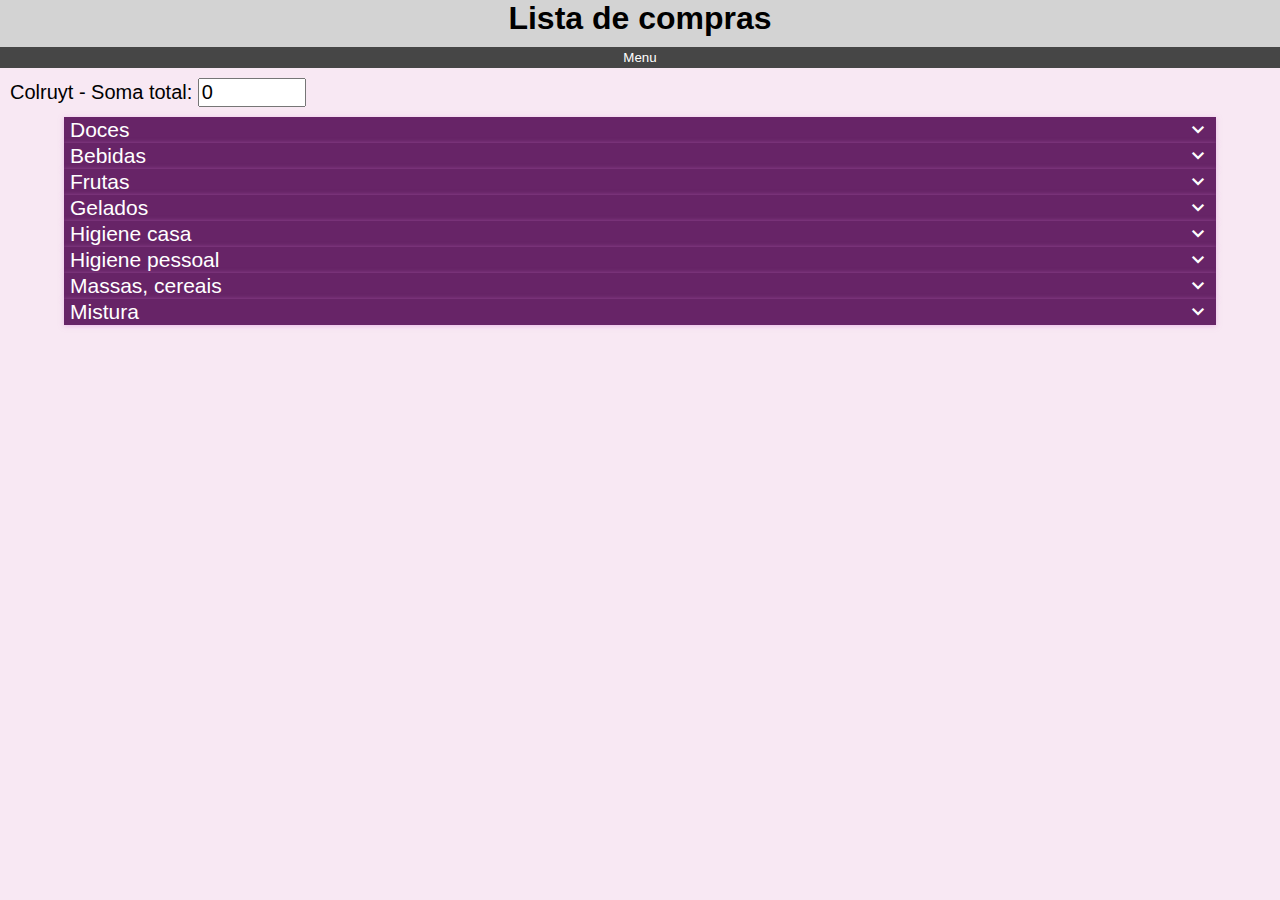
<file: index.html>
<!DOCTYPE html>
<html lang="Pt-br">

<head>
    <meta charset="UTF-8">
    <meta name="viewport" content="width=device-width, initial-scale=1.0">
    <title>Document</title>
    <link rel="stylesheet" href="estilo.css">
    <link rel="stylesheet" href="script.js">
    <link rel="stylesheet"
        href="https://fonts.googleapis.com/css2?family=Material+Symbols+Outlined:opsz,wght,FILL,GRAD@20..48,100..700,0..1,-50..200&icon_names=keyboard_arrow_down" />
</head>

<body>
    <header>
        <h1>Lista de compras</h1>
            <nav>
                <button class="nav__button--menu" onclick="OnMenu()">Menu</button>
                <ul id="MenuMerc" style="list-style:none;">
                    <li><a href="index.html">Colruyt</a></li>
                    <li><a href="lidl.html">Lidl</a></li>
                    <li><a href="Carrefour.html">Carrefour</a></li>
                    <li><a href="Outros.html">Outros</a></li>
                    <li><button onclick="resetCor()">Reset</button></li>
                </ul>
            </nav>
            
    </header>
    <main>
        <div class="main__soma">
            <span id="main__soma--span">Colruyt - Soma total: </span>
            <input id="soma" type="number">
       </div>
        <section>
            <div class="main__titulo">
                <button id="1" class="main__button--titulo" onclick="bottonOpen(this)">
                    <span class="main__titulo--span">Doces</span>
                    <span class="material-symbols-outlined">keyboard_arrow_down</span>
                </button>
            </div>
            <div class="main__bloco" id="main__bloco--1" style="display: none;">
                <div id="main__bloco--1-1" class="main__item" ondblclick="statusItem(this)">
                    <input id="main__item--1-1" type="number" class="main__input--number-check" min="0"
                        oninput="salvarValor(this)">
                    <span class="main__item--span">Doritos</span>
                    <input id="main__itemCusto--1-1" type="number" class="main__item--text" oninput="salvarValor(this)">
                    <input id="main__item--1-2" type="number" class="main__input--number-stock" min="0"
                        oninput="salvarValor(this)">
                    <input id="main__item--1-3" type="number" class="main__input--number-last" min="0"
                        oninput="salvarValor(this)">
                </div>
                <div id="main__bloco--1-2" class="main__item" ondblclick="statusItem(this)">
                    <input id="main__item--1-4" type="number" class="main__input--number-check" min="0"
                        oninput="salvarValor(this)">
                    <span class="main__item--span">Salgadinho Fabiana</span>
                    <input id="main__itemCusto--1-2" type="number" class="main__item--text" oninput="salvarValor(this)">
                    <input id="main__item--1-5" type="number" class="main__input--number-stock" min="0"
                        oninput="salvarValor(this)">
                    <input id="main__item--1-6" type="number" class="main__input--number-last" min="0"
                        oninput="salvarValor(this)">
                </div>
                <div id="main__bloco--1-3" class="main__item" ondblclick="statusItem(this)">
                    <input id="main__item--1-7" type="number" class="main__input--number-check" min="0"
                        oninput="salvarValor(this)">
                    <span class="main__item--span">Bolinho milka</span>
                    <input id="main__itemCusto--1-3" type="number" class="main__item--text" oninput="salvarValor(this)">
                    <input id="main__item--1-8" type="number" class="main__input--number-stock" min="0"
                        oninput="salvarValor(this)">
                    <input id="main__item--1-9" type="number" class="main__input--number-last" min="0"
                        oninput="salvarValor(this)">
                </div>
                <div id="main__bloco--1-4" class="main__item" ondblclick="statusItem(this)">
                    <input id="main__item--1-10" type="number" class="main__input--number-check" min="0"
                        oninput="salvarValor(this)">
                    <span class="main__item--span">Pastilhas Chiclets</span>
                    <input id="main__itemCusto--1-4" type="number" class="main__item--text" oninput="salvarValor(this)">
                    <input id="main__item--1-11" type="number" class="main__input--number-stock" min="0"
                        oninput="salvarValor(this)">
                    <input id="main__item--1-12" type="number" class="main__input--number-last" min="0"
                        oninput="salvarValor(this)">
                </div>
                <div id="main__bloco--1-5" class="main__item" ondblclick="statusItem(this)">
                    <input id="main__item--1-13" type="number" class="main__input--number-check" min="0"
                        oninput="salvarValor(this)">
                    <span class="main__item--span">Biscoito belga</span>
                    <input id="main__itemCusto--1-5" type="number" class="main__item--text" oninput="salvarValor(this)">
                    <input id="main__item--1-14" type="number" class="main__input--number-stock" min="0"
                        oninput="salvarValor(this)">
                    <input id="main__item--1-15" type="number" class="main__input--number-last" min="0"
                        oninput="salvarValor(this)">
                </div>
                <div id="main__bloco--1-6" class="main__item" ondblclick="statusItem(this)">
                    <input id="main__item--1-16" type="number" class="main__input--number-check" min="0"
                        oninput="salvarValor(this)">
                    <span class="main__item--span">Salgadinho palitos </span>
                    <input id="main__itemCusto--1-6" type="number" class="main__item--text" oninput="salvarValor(this)">
                    <input id="main__item--1-17" type="number" class="main__input--number-stock" min="0"
                        oninput="salvarValor(this)">
                    <input id="main__item--1-18" type="number" class="main__input--number-last" min="0"
                        oninput="salvarValor(this)">
                </div>
            </div>
            <div class="main__titulo">
                <button id="2" class="main__button--titulo" onclick="bottonOpen(this)">
                    <span class="main__titulo--span">Bebidas</span>
                    <span class="material-symbols-outlined">keyboard_arrow_down</span>
                </button>
            </div>
            <div class="main__bloco" id="main__bloco--2" style="display: none;">
                <div id="main__bloco--2-1" class="main__item" ondblclick="statusItem(this)">
                    <input id="main__item--2-1" type="number" class="main__input--number-check" min="0"
                        oninput="salvarValor(this)">
                    <span class="main__item--span">coca 15cl</span>
                    <input id="main__itemCusto--2-2" type="number" class="main__item--text" oninput="salvarValor(this)">
                    <input id="main__item--2-2" type="number" class="main__input--number-stock" min="0"
                        oninput="salvarValor(this)">
                    <input id="main__item--2-3" type="number" class="main__input--number-last" min="0"
                        oninput="salvarValor(this)">
                </div>
                <div id="main__bloco--2-2" class="main__item" ondblclick="statusItem(this)">
                    <input id="main__item--2-4" type="number" class="main__input--number-check" min="0"
                        oninput="salvarValor(this)">
                    <span class="main__item--span">Vinho</span>
                    <input id="main__itemCusto--2-3" type="number" class="main__item--text" oninput="salvarValor(this)">
                    <input id="main__item--2-5" type="number" class="main__input--number-stock" min="0"
                        oninput="salvarValor(this)">
                    <input id="main__item--2-6" type="number" class="main__input--number-last" min="0"
                        oninput="salvarValor(this)">
                </div>
                <div id="main__bloco--2-3" class="main__item" ondblclick="statusItem(this)">
                    <input id="main__item--2-7" type="number" class="main__input--number-check" min="0"
                        oninput="salvarValor(this)">
                    <span class="main__item--span">Café soluvél</span>
                    <input id="main__itemCusto--2-4" type="number" class="main__item--text" oninput="salvarValor(this)">
                    <input id="main__item--2-8" type="number" class="main__input--number-stock" min="0"
                        oninput="salvarValor(this)">
                    <input id="main__item--2-9" type="number" class="main__input--number-last" min="0"
                        oninput="salvarValor(this)">
                </div>
                <div id="main__bloco--2-4" class="main__item" ondblclick="statusItem(this)">
                    <input id="main__item--2-10" type="number" class="main__input--number-check" min="0"
                        oninput="salvarValor(this)">
                    <span class="main__item--span">Água pack 8</span>
                    <input id="main__itemCusto--2-5" type="number" class="main__item--text" oninput="salvarValor(this)">
                    <input id="main__item--2-11" type="number" class="main__input--number-stock" min="0"
                        oninput="salvarValor(this)">
                    <input id="main__item--2-12" type="number" class="main__input--number-last" min="0"
                        oninput="salvarValor(this)">
                </div>
                <div id="main__bloco--2-5" class="main__item" ondblclick="statusItem(this)">
                    <input id="main__item--2-13" type="number" class="main__input--number-check" min="0"
                        oninput="salvarValor(this)">
                    <span class="main__item--span">Água gás pequena</span>
                    <input id="main__itemCusto--2-6" type="number" class="main__item--text" oninput="salvarValor(this)">
                    <input id="main__item--2-14" type="number" class="main__input--number-stock" min="0"
                        oninput="salvarValor(this)">
                    <input id="main__item--2-15" type="number" class="main__input--number-last" min="0"
                        oninput="salvarValor(this)">
                </div>
                <div id="main__bloco--2-6" class="main__item" ondblclick="statusItem(this)">
                    <input id="main__item--2-16" type="number" class="main__input--number-check" min="0"
                        oninput="salvarValor(this)">
                    <span class="main__item--span">Água gás Média</span>
                    <input id="main__itemCusto--2-7" type="number" class="main__item--text" oninput="salvarValor(this)">
                    <input id="main__item--2-17" type="number" class="main__input--number-stock" min="0"
                        oninput="salvarValor(this)">
                    <input id="main__item--2-18" type="number" class="main__input--number-last" min="0"
                        oninput="salvarValor(this)">
                </div>
                <div id="main__bloco--2-7" class="main__item" ondblclick="statusItem(this)">
                    <input id="main__item--2-19" type="number" class="main__input--number-check" min="0"
                        oninput="salvarValor(this)">
                    <span class="main__item--span">Energético 35cl</span>
                    <input id="main__itemCusto--2-8" type="number" class="main__item--text" oninput="salvarValor(this)">
                    <input id="main__item--2-20" type="number" class="main__input--number-stock" min="0"
                        oninput="salvarValor(this)">
                    <input id="main__item--2-21" type="number" class="main__input--number-last" min="0"
                        oninput="salvarValor(this)">
                </div>
                <div id="main__bloco--2-8" class="main__item" ondblclick="statusItem(this)">
                    <input id="main__item--2-22" type="number" class="main__input--number-check" min="0"
                        oninput="salvarValor(this)">
                    <span class="main__item--span">filtro água</span>
                    <input id="main__itemCusto--2-9" type="number" class="main__item--text" oninput="salvarValor(this)">
                    <input id="main__item--2-23" type="number" class="main__input--number-stock" min="0"
                        oninput="salvarValor(this)">
                    <input id="main__item--2-24" type="number" class="main__input--number-last" min="0"
                        oninput="salvarValor(this)">
                </div>
            </div>
            <div class="main__titulo">
                <button id="3" class="main__button--titulo" onclick="bottonOpen(this)">
                    <span class="main__titulo--span">Frutas</span>
                    <span class="material-symbols-outlined">keyboard_arrow_down</span>
                </button>
            </div>
            <div class="main__bloco" id="main__bloco--3" style="display: none;">
                <div id="main__bloco--3-1" class="main__item" ondblclick="statusItem(this)">
                    <input id="main__item--3-1" type="number" class="main__input--number-check" min="0"
                        oninput="salvarValor(this)">
                    <span class="main__item--span">Alho</span>
                    <input id="main__itemCusto--3-1" type="number" class="main__item--text" oninput="salvarValor(this)">
                    <input id="main__item--3-2" type="number" class="main__input--number-stock" min="0"
                        oninput="salvarValor(this)">
                    <input id="main__item--3-3" type="number" class="main__input--number-last" min="0"
                        oninput="salvarValor(this)">
                </div>
                <div id="main__bloco--3-2" class="main__item" ondblclick="statusItem(this)">
                    <input id="main__item--3-4" type="number" class="main__input--number-check" min="0"
                        oninput="salvarValor(this)">
                    <span class="main__item--span">cebola 500g</span>
                    <input id="main__itemCusto--3-2" type="number" class="main__item--text" oninput="salvarValor(this)">
                    <input id="main__item--3-5" type="number" class="main__input--number-stock" min="0"
                        oninput="salvarValor(this)">
                    <input id="main__item--3-6" type="number" class="main__input--number-last" min="0"
                        oninput="salvarValor(this)">
                </div>
                <div id="main__bloco--3-3" class="main__item" ondblclick="statusItem(this)">
                    <input id="main__item--3-7" type="number" class="main__input--number-check" min="0"
                        oninput="salvarValor(this)">
                    <span class="main__item--span">Curcuma</span>
                    <input id="main__itemCusto--3-3" type="number" class="main__item--text" oninput="salvarValor(this)">
                    <input id="main__item--3-8" type="number" class="main__input--number-stock" min="0"
                        oninput="salvarValor(this)">
                    <input id="main__item--3-9" type="number" class="main__input--number-last" min="0"
                        oninput="salvarValor(this)">
                </div>
                <div id="main__bloco--3-4" class="main__item" ondblclick="statusItem(this)">
                    <input id="main__item--3-10" type="number" class="main__input--number-check" min="0"
                        oninput="salvarValor(this)">
                    <span class="main__item--span">Salada</span>
                    <input id="main__itemCusto--3-4" type="number" class="main__item--text" oninput="salvarValor(this)">
                    <input id="main__item--3-11" type="number" class="main__input--number-stock" min="0"
                        oninput="salvarValor(this)">
                    <input id="main__item--3-12" type="number" class="main__input--number-last" min="0"
                        oninput="salvarValor(this)">
                </div>
                <div id="main__bloco--3-5" class="main__item" ondblclick="statusItem(this)">
                    <input id="main__item--3-13" type="number" class="main__input--number-check" min="0"
                        oninput="salvarValor(this)">
                    <span class="main__item--span">Livre</span>
                    <input id="main__itemCusto--3-5" type="number" class="main__item--text" oninput="salvarValor(this)">
                    <input id="main__item--3-14" type="number" class="main__input--number-stock" min="0"
                        oninput="salvarValor(this)">
                    <input id="main__item--3-15" type="number" class="main__input--number-last" min="0"
                        oninput="salvarValor(this)">
                </div>
                <div id="main__bloco--3-6" class="main__item" ondblclick="statusItem(this)">
                    <input id="main__item--3-16" type="number" class="main__input--number-check" min="0"
                        oninput="salvarValor(this)">
                    <span class="main__item--span">Livre</span>
                    <input id="main__itemCusto--3-6" type="number" class="main__item--text" oninput="salvarValor(this)">
                    <input id="main__item--3-17" type="number" class="main__input--number-stock" min="0"
                        oninput="salvarValor(this)">
                    <input id="main__item--3-18" type="number" class="main__input--number-last" min="0"
                        oninput="salvarValor(this)">
                </div>
            </div>
            <div class="main__titulo">
                <button id="4" class="main__button--titulo" onclick="bottonOpen(this)">
                    <span class="main__titulo--span">Gelados</span>
                    <span class="material-symbols-outlined">keyboard_arrow_down</span>
                </button>
            </div>
            <div class="main__bloco" id="main__bloco--4" style="display: none;">
                <div id="main__bloco--4-1" class="main__item" ondblclick="statusItem(this)">
                    <input id="main__item--4-1" type="number" class="main__input--number-check" min="0"
                        oninput="salvarValor(this)">
                    <span class="main__item--span">Queijo 500g</span>
                    <input id="main__itemCusto--4-1" type="number" class="main__item--text" oninput="salvarValor(this)">
                    <input id="main__item--4-2" type="number" class="main__input--number-stock" min="0"
                        oninput="salvarValor(this)">
                    <input id="main__item--4-3" type="number" class="main__input--number-last" min="0"
                        oninput="salvarValor(this)">
                </div>
                <div id="main__bloco--4-2" class="main__item" ondblclick="statusItem(this)">
                    <input id="main__item--4-4" type="number" class="main__input--number-check" min="0"
                        oninput="salvarValor(this)">
                    <span class="main__item--span">Manteiga </span>
                    <input id="main__itemCusto--4-2" type="number" class="main__item--text" oninput="salvarValor(this)">
                    <input id="main__item--4-5" type="number" class="main__input--number-stock" min="0"
                        oninput="salvarValor(this)">
                    <input id="main__item--4-6" type="number" class="main__input--number-last" min="0"
                        oninput="salvarValor(this)">
                </div>
                <div id="main__bloco--4-3" class="main__item" ondblclick="statusItem(this)">
                    <input id="main__item--4-7" type="number" class="main__input--number-check" min="0"
                        oninput="salvarValor(this)">
                    <span class="main__item--span">Iogurte grego</span>
                    <input id="main__itemCusto--4-3" type="number" class="main__item--text" oninput="salvarValor(this)">
                    <input id="main__item--4-8" type="number" class="main__input--number-stock" min="0"
                        oninput="salvarValor(this)">
                    <input id="main__item--4-9" type="number" class="main__input--number-last" min="0"
                        oninput="salvarValor(this)">
                </div>
                <div id="main__bloco--4-4" class="main__item" ondblclick="statusItem(this)">
                    <input id="main__item--4-10" type="number" class="main__input--number-check" min="0"
                        oninput="salvarValor(this)">
                    <span class="main__item--span">Iogurte frutas</span>
                    <input id="main__itemCusto--4-4" type="number" class="main__item--text" oninput="salvarValor(this)">
                    <input id="main__item--4-11" type="number" class="main__input--number-stock" min="0"
                        oninput="salvarValor(this)">
                    <input id="main__item--4-12" type="number" class="main__input--number-last" min="0"
                        oninput="salvarValor(this)">
                </div>
                <div id="main__bloco--4-5" class="main__item" ondblclick="statusItem(this)">
                    <input id="main__item--4-13" type="number" class="main__input--number-check" min="0"
                        oninput="salvarValor(this)">
                    <span class="main__item--span">Doritos</span>
                    <input id="main__itemCusto--4-5" type="number" class="main__item--text" oninput="salvarValor(this)">
                    <input id="main__item--4-14" type="number" class="main__input--number-stock" min="0"
                        oninput="salvarValor(this)">
                    <input id="main__item--4-15" type="number" class="main__input--number-last" min="0"
                        oninput="salvarValor(this)">
                </div>
                <div id="main__bloco--4-6" class="main__item" ondblclick="statusItem(this)">
                    <input id="main__item--4-16" type="number" class="main__input--number-check" min="0"
                        oninput="salvarValor(this)">
                    <span class="main__item--span">Yakut </span>
                    <input id="main__itemCusto--4-6" type="number" class="main__item--text" oninput="salvarValor(this)">
                    <input id="main__item--4-17" type="number" class="main__input--number-stock" min="0"
                        oninput="salvarValor(this)">
                    <input id="main__item--4-18" type="number" class="main__input--number-last" min="0"
                        oninput="salvarValor(this)">
                </div>
            </div>
            <div class="main__titulo">
                <button id="5" class="main__button--titulo" onclick="bottonOpen(this)">
                    <span class="main__titulo--span">Higiene casa</span>
                    <span class="material-symbols-outlined">keyboard_arrow_down</span>
                </button>
            </div>
            <div class="main__bloco" id="main__bloco--5" style="display: none;">
                <div id="main__bloco--5-1" class="main__item" ondblclick="statusItem(this)">
                    <input id="main__item--5-1" type="number" class="main__input--number-check" min="0"
                        oninput="salvarValor(this)">
                    <span class="main__item--span">Bola de privada</span>
                    <input id="main__itemCusto--5-1" type="number" class="main__item--text" oninput="salvarValor(this)">
                    <input id="main__item--5-2" type="number" class="main__input--number-stock" min="0"
                        oninput="salvarValor(this)">
                    <input id="main__item--5-3" type="number" class="main__input--number-last" min="0"
                        oninput="salvarValor(this)">
                </div>
                <div id="main__bloco--5-2" class="main__item" ondblclick="statusItem(this)">
                    <input id="main__item--5-4" type="number" class="main__input--number-check" min="0"
                        oninput="salvarValor(this)">
                    <span class="main__item--span">Detergente</span>
                    <input id="main__itemCusto--5-2" type="number" class="main__item--text" oninput="salvarValor(this)">
                    <input id="main__item--5-5" type="number" class="main__input--number-stock" min="0"
                        oninput="salvarValor(this)">
                    <input id="main__item--5-6" type="number" class="main__input--number-last" min="0"
                        oninput="salvarValor(this)">
                </div>
                <div id="main__bloco--5-3" class="main__item" ondblclick="statusItem(this)">
                    <input id="main__item--5-7" type="number" class="main__input--number-check" min="0"
                        oninput="salvarValor(this)">
                    <span class="main__item--span">Lixívia</span>
                    <input id="main__itemCusto--5-3" type="number" class="main__item--text" oninput="salvarValor(this)">
                    <input id="main__item--5-8" type="number" class="main__input--number-stock" min="0"
                        oninput="salvarValor(this)">
                    <input id="main__item--5-9" type="number" class="main__input--number-last" min="0"
                        oninput="salvarValor(this)">
                </div>
                <div id="main__bloco--5-4" class="main__item" ondblclick="statusItem(this)">
                    <input id="main__item--5-10" type="number" class="main__input--number-check" min="0"
                        oninput="salvarValor(this)">
                    <span class="main__item--span">Sabão liquido Persil</span>
                    <input id="main__itemCusto--5-4" type="number" class="main__item--text" oninput="salvarValor(this)">
                    <input id="main__item--5-11" type="number" class="main__input--number-stock" min="0"
                        oninput="salvarValor(this)">
                    <input id="main__item--5-12" type="number" class="main__input--number-last" min="0"
                        oninput="salvarValor(this)">
                </div>
                <div id="main__bloco--5-5" class="main__item" ondblclick="statusItem(this)">
                    <input id="main__item--5-13" type="number" class="main__input--number-check" min="0"
                        oninput="salvarValor(this)">
                    <span class="main__item--span">Amaciante roupa</span>
                    <input id="main__itemCusto--5-5" type="number" class="main__item--text" oninput="salvarValor(this)">
                    <input id="main__item--5-14" type="number" class="main__input--number-stock" min="0"
                        oninput="salvarValor(this)">
                    <input id="main__item--5-15" type="number" class="main__input--number-last" min="0"
                        oninput="salvarValor(this)">
                </div>
                <div id="main__bloco--5-6" class="main__item" ondblclick="statusItem(this)">
                    <input id="main__item--5-16" type="number" class="main__input--number-check" min="0"
                        oninput="salvarValor(this)">
                    <span class="main__item--span">Papel toalha</span>
                    <input id="main__itemCusto--5-6" type="number" class="main__item--text" oninput="salvarValor(this)">
                    <input id="main__item--5-17" type="number" class="main__input--number-stock" min="0"
                        oninput="salvarValor(this)">
                    <input id="main__item--5-18" type="number" class="main__input--number-last" min="0"
                        oninput="salvarValor(this)">
                </div>
                <div id="main__bloco--5-7" class="main__item" ondblclick="statusItem(this)">
                    <input id="main__item--5-19" type="number" class="main__input--number-check" min="0"
                        oninput="salvarValor(this)">
                    <span class="main__item--span">Detergente lava louça</span>
                    <input id="main__itemCusto--5-7" type="number" class="main__item--text" oninput="salvarValor(this)">
                    <input id="main__item--5-20" type="number" class="main__input--number-stock" min="0"
                        oninput="salvarValor(this)">
                    <input id="main__item--5-21" type="number" class="main__input--number-last" min="0"
                        oninput="salvarValor(this)">
                </div>
                <div id="main__bloco--5-8" class="main__item" ondblclick="statusItem(this)">
                    <input id="main__item--5-22" type="number" class="main__input--number-check" min="0"
                        oninput="salvarValor(this)">
                    <span class="main__item--span">Esponja </span>
                    <input id="main__itemCusto--5-8" type="number" class="main__item--text" oninput="salvarValor(this)">
                    <input id="main__item--5-23" type="number" class="main__input--number-stock" min="0"
                        oninput="salvarValor(this)">
                    <input id="main__item--5-24" type="number" class="main__input--number-last" min="0"
                        oninput="salvarValor(this)">
                </div>
            </div>
            <div class="main__titulo">
                <button id="6" class="main__button--titulo" onclick="bottonOpen(this)">
                    <span class="main__titulo--span">Higiene pessoal</span>
                    <span class="material-symbols-outlined">keyboard_arrow_down</span>
                </button>
            </div>
            <div class="main__bloco" id="main__bloco--6" style="display: none;">
                <div id="main__bloco--6-1" class="main__item" ondblclick="statusItem(this)">
                    <input id="main__item--6-1" type="number" class="main__input--number-check" min="0"
                        oninput="salvarValor(this)">
                    <span class="main__item--span">camisinha</span>
                    <input id="main__itemCusto--6-1" type="number" class="main__item--text" oninput="salvarValor(this)">
                    <input id="main__item--6-2" type="number" class="main__input--number-stock" min="0"
                        oninput="salvarValor(this)">
                    <input id="main__item--6-3" type="number" class="main__input--number-last" min="0"
                        oninput="salvarValor(this)">
                </div>
                <div id="main__bloco--6-2" class="main__item" ondblclick="statusItem(this)">
                    <input id="main__item--6-4" type="number" class="main__input--number-check" min="0"
                        oninput="salvarValor(this)">
                    <span class="main__item--span">Condicionador</span>
                    <input id="main__itemCusto--6-2" type="number" class="main__item--text" oninput="salvarValor(this)">
                    <input id="main__item--6-5" type="number" class="main__input--number-stock" min="0"
                        oninput="salvarValor(this)">
                    <input id="main__item--6-6" type="number" class="main__input--number-last" min="0"
                        oninput="salvarValor(this)">
                </div>
                <div id="main__bloco--6-3" class="main__item" ondblclick="statusItem(this)">
                    <input id="main__item--6-7" type="number" class="main__input--number-check" min="0"
                        oninput="salvarValor(this)">
                    <span class="main__item--span">Desodorante Denis</span>
                    <input id="main__itemCusto--6-3" type="number" class="main__item--text" oninput="salvarValor(this)">
                    <input id="main__item--6-8" type="number" class="main__input--number-stock" min="0"
                        oninput="salvarValor(this)">
                    <input id="main__item--6-9" type="number" class="main__input--number-last" min="0"
                        oninput="salvarValor(this)">
                </div>
                <div id="main__bloco--6-4" class="main__item" ondblclick="statusItem(this)">
                    <input id="main__item--6-10" type="number" class="main__input--number-check" min="0"
                        oninput="salvarValor(this)">
                    <span class="main__item--span">Desodorante Fabian</span>
                    <input id="main__itemCusto--6-4" type="number" class="main__item--text" oninput="salvarValor(this)">
                    <input id="main__item--6-11" type="number" class="main__input--number-stock" min="0"
                        oninput="salvarValor(this)">
                    <input id="main__item--6-12" type="number" class="main__input--number-last" min="0"
                        oninput="salvarValor(this)">
                </div>
                <div id="main__bloco--6-5" class="main__item" ondblclick="statusItem(this)">
                    <input id="main__item--6-13" type="number" class="main__input--number-check" min="0"
                        oninput="salvarValor(this)">
                    <span class="main__item--span">Fio dental</span>
                    <input id="main__itemCusto--6-5" type="number" class="main__item--text" oninput="salvarValor(this)">
                    <input id="main__item--6-14" type="number" class="main__input--number-stock" min="0"
                        oninput="salvarValor(this)">
                    <input id="main__item--6-15" type="number" class="main__input--number-last" min="0"
                        oninput="salvarValor(this)">
                </div>
                <div id="main__bloco--6-6" class="main__item" ondblclick="statusItem(this)">
                    <input id="main__item--6-16" type="number" class="main__input--number-check" min="0"
                        oninput="salvarValor(this)">
                    <span class="main__item--span">Papel higiênico</span>
                    <input id="main__itemCusto--6-6" type="number" class="main__item--text" oninput="salvarValor(this)">
                    <input id="main__item--6-17" type="number" class="main__input--number-stock" min="0"
                        oninput="salvarValor(this)">
                    <input id="main__item--6-18" type="number" class="main__input--number-last" min="0"
                        oninput="salvarValor(this)">
                </div>
                <div id="main__bloco--6-7" class="main__item" ondblclick="statusItem(this)">
                    <input id="main__item--6-19" type="number" class="main__input--number-check" min="0"
                        oninput="salvarValor(this)">
                    <span class="main__item--span">Pasta de dentes </span>
                    <input id="main__itemCusto--6-7" type="number" class="main__item--text" oninput="salvarValor(this)">
                    <input id="main__item--6-20" type="number" class="main__input--number-stock" min="0"
                        oninput="salvarValor(this)">
                    <input id="main__item--6-21" type="number" class="main__input--number-last" min="0"
                        oninput="salvarValor(this)">
                </div>
                <div id="main__bloco--6-8" class="main__item" ondblclick="statusItem(this)">
                    <input id="main__item--6-22" type="number" class="main__input--number-check" min="0"
                        oninput="salvarValor(this)">
                    <span class="main__item--span">Creme Depilatório </span>
                    <input id="main__itemCusto--6-8" type="number" class="main__item--text" oninput="salvarValor(this)">
                    <input id="main__item--6-23" type="number" class="main__input--number-stock" min="0"
                        oninput="salvarValor(this)">
                    <input id="main__item--6-24" type="number" class="main__input--number-last" min="0"
                        oninput="salvarValor(this)">
                </div>
                <div id="main__bloco--6-9" class="main__item" ondblclick="statusItem(this)">
                    <input id="main__item--6-25" type="number" class="main__input--number-check" min="0"
                        oninput="salvarValor(this)">
                    <span class="main__item--span">Sabonete </span>
                    <input id="main__itemCusto--6-9" type="number" class="main__item--text" oninput="salvarValor(this)">
                    <input id="main__item--6-26" type="number" class="main__input--number-stock" min="0"
                        oninput="salvarValor(this)">
                    <input id="main__item--6-27" type="number" class="main__input--number-last" min="0"
                        oninput="salvarValor(this)">
                </div>
                <div id="main__bloco--6-10" class="main__item" ondblclick="statusItem(this)">
                    <input id="main__item--6-28" type="number" class="main__input--number-check" min="0"
                        oninput="salvarValor(this)">
                    <span class="main__item--span">Shampoo</span>
                    <input id="main__itemCusto--6-10" type="number" class="main__item--text"
                        oninput="salvarValor(this)">
                    <input id="main__item--6-29" type="number" class="main__input--number-stock" min="0"
                        oninput="salvarValor(this)">
                    <input id="main__item--6-30" type="number" class="main__input--number-last" min="0"
                        oninput="salvarValor(this)">
                </div>
                <div id="main__bloco--6-11" class="main__item" ondblclick="statusItem(this)">
                    <input id="main__item--6-31" type="number" class="main__input--number-check" min="0"
                        oninput="salvarValor(this)">
                    <span class="main__item--span">Enchaquante Bocal</span>
                    <input id="main__itemCusto--6-11" type="number" class="main__item--text"
                        oninput="salvarValor(this)">
                    <input id="main__item--6-32" type="number" class="main__input--number-stock" min="0"
                        oninput="salvarValor(this)">
                    <input id="main__item--6-33" type="number" class="main__input--number-last" min="0"
                        oninput="salvarValor(this)">
                </div>
                <div id="main__bloco--6-12" class="main__item" ondblclick="statusItem(this)">
                    <input id="main__item--6-34" type="number" class="main__input--number-check" min="0"
                        oninput="salvarValor(this)">
                    <span class="main__item--span">Absorvente feminino</span>
                    <input id="main__itemCusto--6-12" type="number" class="main__item--text"
                        oninput="salvarValor(this)">
                    <input id="main__item--6-35" type="number" class="main__input--number-stock" min="0"
                        oninput="salvarValor(this)">
                    <input id="main__item--6-36" type="number" class="main__input--number-last" min="0"
                        oninput="salvarValor(this)">
                </div>
            </div>
            <div class="main__titulo">
                <button id="7" class="main__button--titulo" onclick="bottonOpen(this)">
                    <span class="main__titulo--span">Massas, cereais</span>
                    <span class="material-symbols-outlined">keyboard_arrow_down</span>
                </button>
            </div>
            <div class="main__bloco" id="main__bloco--7" style="display: none;">
                <div id="main__bloco--7-1" class="main__item" ondblclick="statusItem(this)">
                    <input id="main__item--7-1" type="number" class="main__input--number-check" min="0"
                        oninput="salvarValor(this)">
                    <span class="main__item--span">Macarrão 500g</span>
                    <input id="main__itemCusto--7-1" type="number" class="main__item--text" oninput="salvarValor(this)">
                    <input id="main__item--7-2" type="number" class="main__input--number-stock" min="0"
                        oninput="salvarValor(this)">
                    <input id="main__item--7-3" type="number" class="main__input--number-last" min="0"
                        oninput="salvarValor(this)">
                </div>
                <div id="main__bloco--7-2" class="main__item" ondblclick="statusItem(this)">
                    <input id="main__item--7-4" type="number" class="main__input--number-check" min="0"
                        oninput="salvarValor(this)">
                    <span class="main__item--span">Maionese </span>
                    <input id="main__itemCusto--7-2" type="number" class="main__item--text" oninput="salvarValor(this)">
                    <input id="main__item--7-5" type="number" class="main__input--number-stock" min="0"
                        oninput="salvarValor(this)">
                    <input id="main__item--7-6" type="number" class="main__input--number-last" min="0"
                        oninput="salvarValor(this)">
                </div>
                <div id="main__bloco--7-3" class="main__item" ondblclick="statusItem(this)">
                    <input id="main__item--7-7" type="number" class="main__input--number-check" min="0"
                        oninput="salvarValor(this)">
                    <span class="main__item--span">Molho salada </span>
                    <input id="main__itemCusto--7-3" type="number" class="main__item--text" oninput="salvarValor(this)">
                    <input id="main__item--7-8" type="number" class="main__input--number-stock" min="0"
                        oninput="salvarValor(this)">
                    <input id="main__item--7-9" type="number" class="main__input--number-last" min="0"
                        oninput="salvarValor(this)">
                </div>
                <div id="main__bloco--7-4" class="main__item" ondblclick="statusItem(this)">
                    <input id="main__item--7-10" type="number" class="main__input--number-check" min="0"
                        oninput="salvarValor(this)">
                    <span class="main__item--span">livre</span>
                    <input id="main__itemCusto--7-4" type="number" class="main__item--text" oninput="salvarValor(this)">
                    <input id="main__item--7-11" type="number" class="main__input--number-stock" min="0"
                        oninput="salvarValor(this)">
                    <input id="main__item--7-12" type="number" class="main__input--number-last" min="0"
                        oninput="salvarValor(this)">
                </div>
                <div id="main__bloco--7-5" class="main__item" ondblclick="statusItem(this)">
                    <input id="main__item--7-13" type="number" class="main__input--number-check" min="0"
                        oninput="salvarValor(this)">
                    <span class="main__item--span">livre</span>
                    <input id="main__itemCusto--7-5" type="number" class="main__item--text" oninput="salvarValor(this)">
                    <input id="main__item--7-14" type="number" class="main__input--number-stock" min="0"
                        oninput="salvarValor(this)">
                    <input id="main__item--7-15" type="number" class="main__input--number-last" min="0"
                        oninput="salvarValor(this)">
                </div>
                <div id="main__bloco--7-6" class="main__item" ondblclick="statusItem(this)">
                    <input id="main__item--7-16" type="number" class="main__input--number-check" min="0"
                        oninput="salvarValor(this)">
                    <span class="main__item--span">livre</span>
                    <input id="main__itemCusto--7-6" type="number" class="main__item--text" oninput="salvarValor(this)">
                    <input id="main__item--7-17" type="number" class="main__input--number-stock" min="0"
                        oninput="salvarValor(this)">
                    <input id="main__item--7-18" type="number" class="main__input--number-last" min="0"
                        oninput="salvarValor(this)">
                </div>
            </div>
            <div class="main__titulo">
                <button id="8" class="main__button--titulo" onclick="bottonOpen(this)">
                    <span class="main__titulo--span">Mistura</span>
                    <span class="material-symbols-outlined">keyboard_arrow_down</span>
                </button>
            </div>
            <div class="main__bloco" id="main__bloco--8" style="display: none;">
                <div id="main__bloco--8-1" class="main__item" ondblclick="statusItem(this)">
                    <input id="main__item--8-1" type="number" class="main__input--number-check" min="0"
                        oninput="salvarValor(this)">
                    <span class="main__item--span">Atum </span>
                    <input id="main__itemCusto--8-1" type="number" class="main__item--text" oninput="salvarValor(this)">
                    <input id="main__item--8-2" type="number" class="main__input--number-stock" min="0"
                        oninput="salvarValor(this)">
                    <input id="main__item--8-3" type="number" class="main__input--number-last" min="0"
                        oninput="salvarValor(this)">
                </div>
                <div id="main__bloco--8-2" class="main__item" ondblclick="statusItem(this)">
                    <input id="main__item--8-4" type="number" class="main__input--number-check" min="0"
                        oninput="salvarValor(this)">
                    <span class="main__item--span">Sardinha</span>
                    <input id="main__itemCusto--8-2" type="number" class="main__item--text" oninput="salvarValor(this)">
                    <input id="main__item--8-5" type="number" class="main__input--number-stock" min="0"
                        oninput="salvarValor(this)">
                    <input id="main__item--8-6" type="number" class="main__input--number-last" min="0"
                        oninput="salvarValor(this)">
                </div>
                <div id="main__bloco--8-3" class="main__item" ondblclick="statusItem(this)">
                    <input id="main__item--8-7" type="number" class="main__input--number-check" min="0"
                        oninput="salvarValor(this)">
                    <span class="main__item--span">Ovo 30</span>
                    <input id="main__itemCusto--8-3" type="number" class="main__item--text" oninput="salvarValor(this)">
                    <input id="main__item--8-8" type="number" class="main__input--number-stock" min="0"
                        oninput="salvarValor(this)">
                    <input id="main__item--8-9" type="number" class="main__input--number-last" min="0"
                        oninput="salvarValor(this)">
                </div>
                <div id="main__bloco--8-4" class="main__item" ondblclick="statusItem(this)">
                    <input id="main__item--8-10" type="number" class="main__input--number-check" min="0"
                        oninput="salvarValor(this)">
                    <span class="main__item--span">livre</span>
                    <input id="main__itemCusto--8-4" type="number" class="main__item--text" oninput="salvarValor(this)">
                    <input id="main__item--8-11" type="number" class="main__input--number-stock" min="0"
                        oninput="salvarValor(this)">
                    <input id="main__item--8-12" type="number" class="main__input--number-last" min="0"
                        oninput="salvarValor(this)">
                </div>
                <div id="main__bloco--8-5" class="main__item" ondblclick="statusItem(this)">
                    <input id="main__item--8-13" type="number" class="main__input--number-check" min="0"
                        oninput="salvarValor(this)">
                    <span class="main__item--span">livre</span>
                    <input id="main__itemCusto--8-5" type="number" class="main__item--text" oninput="salvarValor(this)">
                    <input id="main__item--8-14" type="number" class="main__input--number-stock" min="0"
                        oninput="salvarValor(this)">
                    <input id="main__item--8-15" type="number" class="main__input--number-last" min="0"
                        oninput="salvarValor(this)">
                </div>
                <!-- <div id="main__bloco--8-6" class="main__item" ondblclick="statusItem(this)">
                    <input id="main__item--8-16" type="number" class="main__input--number-check" min="0"
                        oninput="salvarValor(this)">
                    <span class="main__item--span">livre</span>
                    <input id="main__itemCusto--8-6" type="number" class="main__item--text" oninput="salvarValor(this)">
                    <input id="main__item--8-17" type="number" class="main__input--number-stock" min="0"
                        oninput="salvarValor(this)">
                    <input id="main__item--8-18" type="number" class="main__input--number-last" min="0"
                        oninput="salvarValor(this)">
                </div> -->
            </div>
        </section>
    </main>
    <footer>

    </footer>
    <script src="script.js"></script>
</body>

</html>
</file>
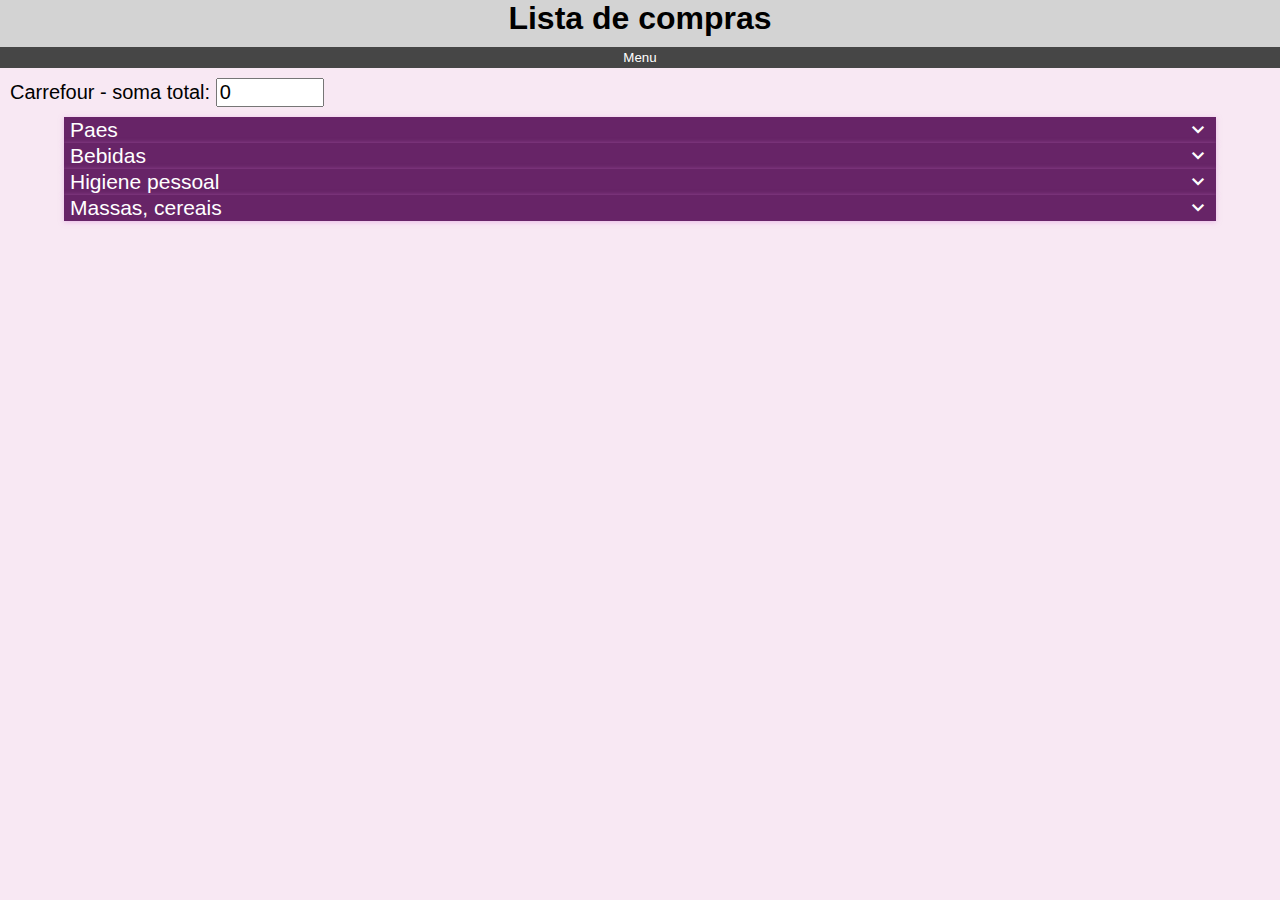
<file: Carrefour.html>
<!DOCTYPE html>
<html lang="Pt-br">

<head>
    <meta charset="UTF-8">
    <meta name="viewport" content="width=device-width, initial-scale=1.0">
    <title>Lista Compras</title>
    <link rel="stylesheet" href="estilo.css">
    <link rel="stylesheet"
        href="https://fonts.googleapis.com/css2?family=Material+Symbols+Outlined:opsz,wght,FILL,GRAD@20..48,100..700,0..1,-50..200&icon_names=keyboard_arrow_down" />
</head>

<body>
    <header>
        <h1>Lista de compras</h1>
        <nav>
            <button class="nav__button--menu" onclick="OnMenu()">Menu</button>
            <ul id="MenuMerc" style="list-style:none;">
                <li><a href="index.html">Colruyt</a></li>
                <li><a href="lidl.html">Lidl</a></li>
                <li><a href="Carrefour.html">Carrefour</a></li>
                <li><a href="Outros.html">Outros</a></li>
            </ul>
        </nav>

    </header>
    <main>
        <div class="main__soma"><span>Carrefour - soma total: </span><input id="soma" type="number"></div>
        <section>
            <div class="main__titulo">
                <button id="9" class="main__button--titulo" onclick="bottonOpen(this)">
                    <span class="main__titulo--span">Paes</span>
                    <span class="material-symbols-outlined">keyboard_arrow_down</span>
                </button>
            </div>
            <div class="main__bloco" id="main__bloco--9" style="display: none;">
                <div id="main__bloco--9-1" class="main__item" ondblclick="statusItem(this)">
                    <input id="main__item--9-1" type="number" class="main__input--number-check" min="0"
                        oninput="salvarValor(this)">
                    <span class="main__item--span">Petisco</span>
                    <input id="main__itemCusto--9-1" type="number" class="main__item--text" oninput="salvarValor(this)">
                    <input id="main__item--9-2" type="number" class="main__input--number-stock" min="0"
                        oninput="salvarValor(this)">
                    <input id="main__item--9-3" type="number" class="main__input--number-last" min="0"
                        oninput="salvarValor(this)">
                </div>
                <div id="main__bloco--9-2" class="main__item" ondblclick="statusItem(this)">
                    <input id="main__item--9-4" type="number" class="main__input--number-check" min="0"
                        oninput="salvarValor(this)">
                    <span class="main__item--span">Leite condensado</span>
                    <input id="main__itemCusto--9-2" type="number" class="main__item--text" oninput="salvarValor(this)">
                    <input id="main__item--9-5" type="number" class="main__input--number-stock" min="0"
                        oninput="salvarValor(this)">
                    <input id="main__item--9-6" type="number" class="main__input--number-last" min="0"
                        oninput="salvarValor(this)">
                </div>
                <div id="main__bloco--9-3" class="main__item" ondblclick="statusItem(this)">
                    <input id="main__item--9-7" type="number" class="main__input--number-check" min="0"
                        oninput="salvarValor(this)">
                    <span class="main__item--span">Baguete</span>
                    <input id="main__itemCusto--9-3" type="number" class="main__item--text" oninput="salvarValor(this)">
                    <input id="main__item--9-8" type="number" class="main__input--number-stock" min="0"
                        oninput="salvarValor(this)">
                    <input id="main__item--9-9" type="number" class="main__input--number-last" min="0"
                        oninput="salvarValor(this)">
                </div>
            </div>
            <div class="main__titulo">
                <button id="10" class="main__button--titulo" onclick="bottonOpen(this)">
                    <span class="main__titulo--span">Bebidas</span>
                    <span class="material-symbols-outlined">keyboard_arrow_down</span>
                </button>
            </div>
            <div class="main__bloco" id="main__bloco--10" style="display: none;">
                <div id="main__bloco--10-1" class="main__item" ondblclick="statusItem(this)">
                    <input id="main__item--10-1" type="number" class="main__input--number-check" min="0"
                        oninput="salvarValor(this)">
                    <span class="main__item--span">Cerveja</span>
                    <input id="main__itemCusto--10-1" type="number" class="main__item--text"
                        oninput="salvarValor(this)">
                    <input id="main__item--10-2" type="number" class="main__input--number-stock" min="0"
                        oninput="salvarValor(this)">
                    <input id="main__item--10-3" type="number" class="main__input--number-last" min="0"
                        oninput="salvarValor(this)">
                </div>
                <div id="main__bloco--10-2" class="main__item" ondblclick="statusItem(this)">
                    <input id="main__item--10-4" type="number" class="main__input--number-check" min="0"
                        oninput="salvarValor(this)">
                    <span class="main__item--span">Suco laranja</span>
                    <input id="main__itemCusto--10-2" type="number" class="main__item--text"
                        oninput="salvarValor(this)">
                    <input id="main__item--10-5" type="number" class="main__input--number-stock" min="0"
                        oninput="salvarValor(this)">
                    <input id="main__item--10-6" type="number" class="main__input--number-last" min="0"
                        oninput="salvarValor(this)">
                </div>
            </div>
            <div class="main__titulo">
                <button id="12" class="main__button--titulo" onclick="bottonOpen(this)">
                    <span class="main__titulo--span">Higiene pessoal</span>
                    <span class="material-symbols-outlined">keyboard_arrow_down</span>
                </button>
            </div>
            <div class="main__bloco" id="main__bloco--12" style="display: none;">
                <div id="main__bloco--12-1" class="main__item" ondblclick="statusItem(this)">
                    <input id="main__item--12-1" type="number" class="main__input--number-check" min="0"
                        oninput="salvarValor(this)">
                    <span class="main__item--span">cotonetes</span>
                    <input id="main__itemCusto--12-1" type="number" class="main__item--text"
                        oninput="salvarValor(this)">
                    <input id="main__item--12-2" type="number" class="main__input--number-stock" min="0"
                        oninput="salvarValor(this)">
                    <input id="main__item--12-3" type="number" class="main__input--number-last" min="0"
                        oninput="salvarValor(this)">
                </div>

            </div>
            <div class="main__titulo">
                <button id="13" class="main__button--titulo" onclick="bottonOpen(this)">
                    <span class="main__titulo--span">Massas, cereais</span>
                    <span class="material-symbols-outlined">keyboard_arrow_down</span>
                </button>
            </div>
            <div class="main__bloco" id="main__bloco--13" style="display: none;">
                <div id="main__bloco--13-1" class="main__item" ondblclick="statusItem(this)">
                    <input id="main__item--13-1" type="number" class="main__input--number-check" min="0"
                        oninput="salvarValor(this)">
                    <span class="main__item--span">extrato de tomate</span>
                    <input id="main__itemCusto--13-1" type="number" class="main__item--text"
                        oninput="salvarValor(this)">
                    <input id="main__item--13-2" type="number" class="main__input--number-stock" min="0"
                        oninput="salvarValor(this)">
                    <input id="main__item--13-3" type="number" class="main__input--number-last" min="0"
                        oninput="salvarValor(this)">
                </div>
                <div id="main__bloco--13-2" class="main__item" ondblclick="statusItem(this)">
                    <input id="main__item--13-4" type="number" class="main__input--number-check" min="0"
                        oninput="salvarValor(this)">
                    <span class="main__item--span">Feijão</span>
                    <input id="main__itemCusto--13-2" type="number" class="main__item--text"
                        oninput="salvarValor(this)">
                    <input id="main__item--13-5" type="number" class="main__input--number-stock" min="0"
                        oninput="salvarValor(this)">
                    <input id="main__item--13-6" type="number" class="main__input--number-last" min="0"
                        oninput="salvarValor(this)">
                </div>

            </div>
        </section>
    </main>
    <script src="script.js"></script>
</body>

</html>
</file>
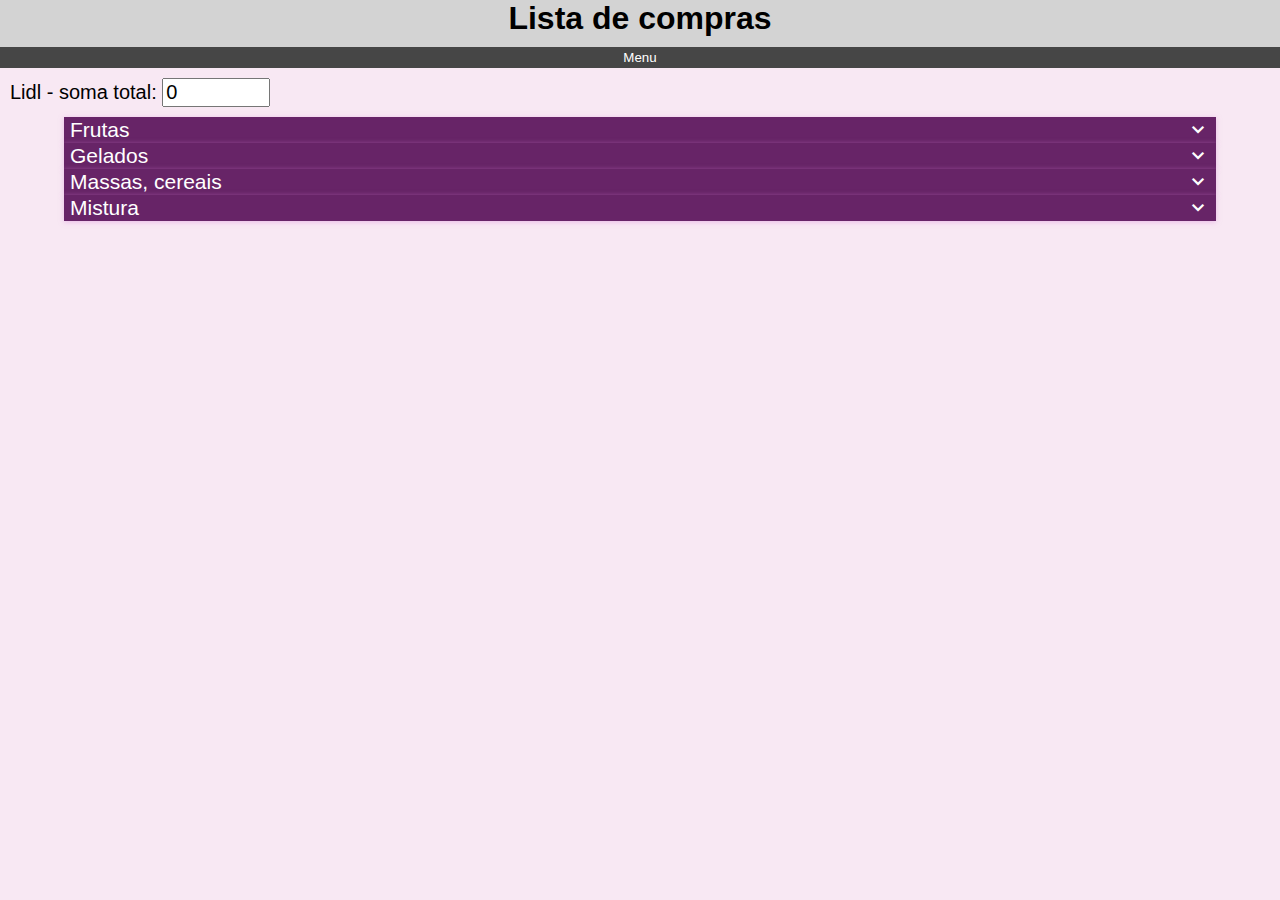
<file: lidl.html>
<!DOCTYPE html>
<html lang="Pt-br">

<head>
    <meta charset="UTF-8">
    <meta name="viewport" content="width=device-width, initial-scale=1.0">
    <title>Lista Compras</title>
    <link rel="stylesheet" href="estilo.css">
    <link rel="stylesheet"
        href="https://fonts.googleapis.com/css2?family=Material+Symbols+Outlined:opsz,wght,FILL,GRAD@20..48,100..700,0..1,-50..200&icon_names=keyboard_arrow_down" />
</head>

<body>
    <header>
        <h1>Lista de compras</h1>
        <nav>
            <button class="nav__button--menu" onclick="OnMenu()">Menu</button>
            <ul id="MenuMerc" style="list-style:none;">
                <li><a href="index.html">Colruyt</a></li>
                <li><a href="lidl.html">Lidl</a></li>
                <li><a href="Carrefour.html">Carrefour</a></li>
                <li><a href="Outros.html">Outros</a></li>
                <li><button onclick="resetCor()">Reset</button></li>
            </ul>
        </nav>

    </header>
    <main>
        <div class="main__soma"><span>Lidl - soma total: </span><input id="soma" type="number"></div>
        <section>
            <div class="main__titulo">
                <button id="14" class="main__button--titulo" onclick="bottonOpen(this)">
                    <span class="main__titulo--span">Frutas</span>
                    <span class="material-symbols-outlined">keyboard_arrow_down</span>
                </button>
            </div>
            <div class="main__bloco" id="main__bloco--14" style="display: none;">
                <div id="main__bloco--14-1" class="main__item" ondblclick="statusItem(this)">
                    <input id="main__item--14-1" type="number" class="main__input--number-check" min="0"
                        oninput="salvarValor(this)">
                    <span class="main__item--span">Banana</span>
                    <input id="main__itemCusto--14-1" type="number" class="main__item--text"
                        oninput="salvarValor(this)">
                    <input id="main__item--14-2" type="number" class="main__input--number-stock" min="0"
                        oninput="salvarValor(this)">
                    <input id="main__item--14-3" type="number" class="main__input--number-last" min="0"
                        oninput="salvarValor(this)">
                </div>
                <div id="main__bloco--14-2" class="main__item" ondblclick="statusItem(this)">
                    <input id="main__item--14-4" type="number" class="main__input--number-check" min="0"
                        oninput="salvarValor(this)">
                    <span class="main__item--span">Batatas</span>
                    <input id="main__itemCusto--14-2" type="number" class="main__item--text"
                        oninput="salvarValor(this)">
                    <input id="main__item--14-5" type="number" class="main__input--number-stock" min="0"
                        oninput="salvarValor(this)">
                    <input id="main__item--14-6" type="number" class="main__input--number-last" min="0"
                        oninput="salvarValor(this)">
                </div>
                <div id="main__bloco--14-3" class="main__item" ondblclick="statusItem(this)">
                    <input id="main__item--14-7" type="number" class="main__input--number-check" min="0"
                        oninput="salvarValor(this)">
                    <span class="main__item--span">Coentro</span>
                    <input id="main__itemCusto--14-3" type="number" class="main__item--text"
                        oninput="salvarValor(this)">
                    <input id="main__item--14-8" type="number" class="main__input--number-stock" min="0"
                        oninput="salvarValor(this)">
                    <input id="main__item--14-9" type="number" class="main__input--number-last" min="0"
                        oninput="salvarValor(this)">
                </div>
                <div id="main__bloco--14-4" class="main__item" ondblclick="statusItem(this)">
                    <input id="main__item--14-10" type="number" class="main__input--number-check" min="0"
                        oninput="salvarValor(this)">
                    <span class="main__item--span">Cenoura</span>
                    <input id="main__itemCusto--14-4" type="number" class="main__item--text"
                        oninput="salvarValor(this)">
                    <input id="main__item--14-11" type="number" class="main__input--number-stock" min="0"
                        oninput="salvarValor(this)">
                    <input id="main__item--14-12" type="number" class="main__input--number-last" min="0"
                        oninput="salvarValor(this)">
                </div>

                <div id="main__bloco--14-5" class="main__item" ondblclick="statusItem(this)">
                    <input id="main__item--14-13" type="number" class="main__input--number-check" min="0"
                        oninput="salvarValor(this)">
                    <span class="main__item--span">Limão</span>
                    <input id="main__itemCusto--14-5" type="number" class="main__item--text"
                        oninput="salvarValor(this)">
                    <input id="main__item--14-14" type="number" class="main__input--number-stock" min="0"
                        oninput="salvarValor(this)">
                    <input id="main__item--14-15" type="number" class="main__input--number-last" min="0"
                        oninput="salvarValor(this)">
                </div>


                <div id="main__bloco--14-6" class="main__item" ondblclick="statusItem(this)">
                    <input id="main__item--14-16" type="number" class="main__input--number-check" min="0"
                        oninput="salvarValor(this)">
                    <span class="main__item--span">Morango</span>
                    <input id="main__itemCusto--14-6" type="number" class="main__item--text"
                        oninput="salvarValor(this)">
                    <input id="main__item--14-17" type="number" class="main__input--number-stock" min="0"
                        oninput="salvarValor(this)">
                    <input id="main__item--14-18" type="number" class="main__input--number-last" min="0"
                        oninput="salvarValor(this)">
                </div>

                <div id="main__bloco--14-7" class="main__item" ondblclick="statusItem(this)">
                    <input id="main__item--14-19" type="number" class="main__input--number-check" min="0"
                        oninput="salvarValor(this)">
                    <span class="main__item--span">Tomate</span>
                    <input id="main__itemCusto--14-7" type="number" class="main__item--text"
                        oninput="salvarValor(this)">
                    <input id="main__item--14-20" type="number" class="main__input--number-stock" min="0"
                        oninput="salvarValor(this)">
                    <input id="main__item--14-21" type="number" class="main__input--number-last" min="0"
                        oninput="salvarValor(this)">
                </div>
            </div>
            <div class="main__titulo">
                <button id="15" class="main__button--titulo" onclick="bottonOpen(this)">
                    <span class="main__titulo--span">Gelados</span>
                    <span class="material-symbols-outlined">keyboard_arrow_down</span>
                </button>
            </div>
            <div class="main__bloco" id="main__bloco--15" style="display: none;">
                <div id="main__bloco--15-1" class="main__item" ondblclick="statusItem(this)">
                    <input id="main__item--15-1" type="number" class="main__input--number-check" min="0"
                        oninput="salvarValor(this)">
                    <span class="main__item--span">Salame</span>
                    <input id="main__itemCusto--15-1" type="number" class="main__item--text"
                        oninput="salvarValor(this)">
                    <input id="main__item--15-2" type="number" class="main__input--number-stock" min="0"
                        oninput="salvarValor(this)">
                    <input id="main__item--15-3" type="number" class="main__input--number-last" min="0"
                        oninput="salvarValor(this)">
                </div>
                <div id="main__bloco--15-2" class="main__item" ondblclick="statusItem(this)">
                    <input id="main__item--15-4" type="number" class="main__input--number-check" min="0"
                        oninput="salvarValor(this)">
                    <span class="main__item--span">manteiga Milbona</span>
                    <input id="main__itemCusto--15-2" type="number" class="main__item--text"
                        oninput="salvarValor(this)">
                    <input id="main__item--15-5" type="number" class="main__input--number-stock" min="0"
                        oninput="salvarValor(this)">
                    <input id="main__item--15-6" type="number" class="main__input--number-last" min="0"
                        oninput="salvarValor(this)">
                </div>

            </div>

            <div class="main__titulo">
                <button id="16" class="main__button--titulo" onclick="bottonOpen(this)">
                    <span class="main__titulo--span">Massas, cereais</span>
                    <span class="material-symbols-outlined">keyboard_arrow_down</span>
                </button>
            </div>
            <div class="main__bloco" id="main__bloco--16" style="display: none;">
                <div id="main__bloco--16-1" class="main__item" ondblclick="statusItem(this)">
                    <input id="main__item--16-1" type="number" class="main__input--number-check" min="0"
                        oninput="salvarValor(this)">
                    <span class="main__item--span">Açucar</span>
                    <input id="main__itemCusto--16-1" type="number" class="main__item--text"
                        oninput="salvarValor(this)">
                    <input id="main__item--16-2" type="number" class="main__input--number-stock" min="0"
                        oninput="salvarValor(this)">
                    <input id="main__item--16-3" type="number" class="main__input--number-last" min="0"
                        oninput="salvarValor(this)">
                </div>
                <div id="main__bloco--16-2" class="main__item" ondblclick="statusItem(this)">
                    <input id="main__item--16-4" type="number" class="main__input--number-check" min="0"
                        oninput="salvarValor(this)">
                    <span class="main__item--span">arroz</span>
                    <input id="main__itemCusto--16-2" type="number" class="main__item--text"
                        oninput="salvarValor(this)">
                    <input id="main__item--16-5" type="number" class="main__input--number-stock" min="0"
                        oninput="salvarValor(this)">
                    <input id="main__item--16-6" type="number" class="main__input--number-last" min="0"
                        oninput="salvarValor(this)">
                </div>

                <div id="main__bloco--16-3" class="main__item" ondblclick="statusItem(this)">
                    <input id="main__item--16-7" type="number" class="main__input--number-check" min="0"
                        oninput="salvarValor(this)">
                    <span class="main__item--span">Granola</span>
                    <input id="main__itemCusto--16-3" type="number" class="main__item--text"
                        oninput="salvarValor(this)">
                    <input id="main__item--16-8" type="number" class="main__input--number-stock" min="0"
                        oninput="salvarValor(this)">
                    <input id="main__item--16-9" type="number" class="main__input--number-last" min="0"
                        oninput="salvarValor(this)">
                </div>

                <div id="main__bloco--16-4" class="main__item" ondblclick="statusItem(this)">
                    <input id="main__item--16-10" type="number" class="main__input--number-check" min="0"
                        oninput="salvarValor(this)">
                    <span class="main__item--span">òleo</span>
                    <input id="main__itemCusto--16-4" type="number" class="main__item--text"
                        oninput="salvarValor(this)">
                    <input id="main__item--16-11" type="number" class="main__input--number-stock" min="0"
                        oninput="salvarValor(this)">
                    <input id="main__item--16-12" type="number" class="main__input--number-last" min="0"
                        oninput="salvarValor(this)">
                </div>

                <div id="main__bloco--16-5" class="main__item" ondblclick="statusItem(this)">
                    <input id="main__item--16-13" type="number" class="main__input--number-check" min="0"
                        oninput="salvarValor(this)">
                    <span class="main__item--span">Sal</span>
                    <input id="main__itemCusto--16-5" type="number" class="main__item--text"
                        oninput="salvarValor(this)">
                    <input id="main__item--16-14" type="number" class="main__input--number-stock" min="0"
                        oninput="salvarValor(this)">
                    <input id="main__item--16-15" type="number" class="main__input--number-last" min="0"
                        oninput="salvarValor(this)">
                </div>

            </div>

            <div class="main__titulo">
                <button id="17" class="main__button--titulo" onclick="bottonOpen(this)">
                    <span class="main__titulo--span">Mistura</span>
                    <span class="material-symbols-outlined">keyboard_arrow_down</span>
                </button>
            </div>
            <div class="main__bloco" id="main__bloco--17" style="display: none;">
                <div id="main__bloco--17-1" class="main__item" ondblclick="statusItem(this)">
                    <input id="main__item--17-1" type="number" class="main__input--number-check" min="0"
                        oninput="salvarValor(this)">
                    <span class="main__item--span">Frango assado</span>
                    <input id="main__itemCusto--17-1" type="number" class="main__item--text"
                        oninput="salvarValor(this)">
                    <input id="main__item--17-2" type="number" class="main__input--number-stock" min="0"
                        oninput="salvarValor(this)">
                    <input id="main__item--17-3" type="number" class="main__input--number-last" min="0"
                        oninput="salvarValor(this)">
                </div>
                <div id="main__bloco--17-2" class="main__item" ondblclick="statusItem(this)">
                    <input id="main__item--17-4" type="number" class="main__input--number-check" min="0"
                        oninput="salvarValor(this)">
                    <span class="main__item--span">Churisso</span>
                    <input id="main__itemCusto--17-2" type="number" class="main__item--text"
                        oninput="salvarValor(this)">
                    <input id="main__item--17-5" type="number" class="main__input--number-stock" min="0"
                        oninput="salvarValor(this)">
                    <input id="main__item--17-6" type="number" class="main__input--number-last" min="0"
                        oninput="salvarValor(this)">
                </div>


            </div>

        </section>
    </main>
    <script src="script.js"></script>
</body>

</html>
</file>
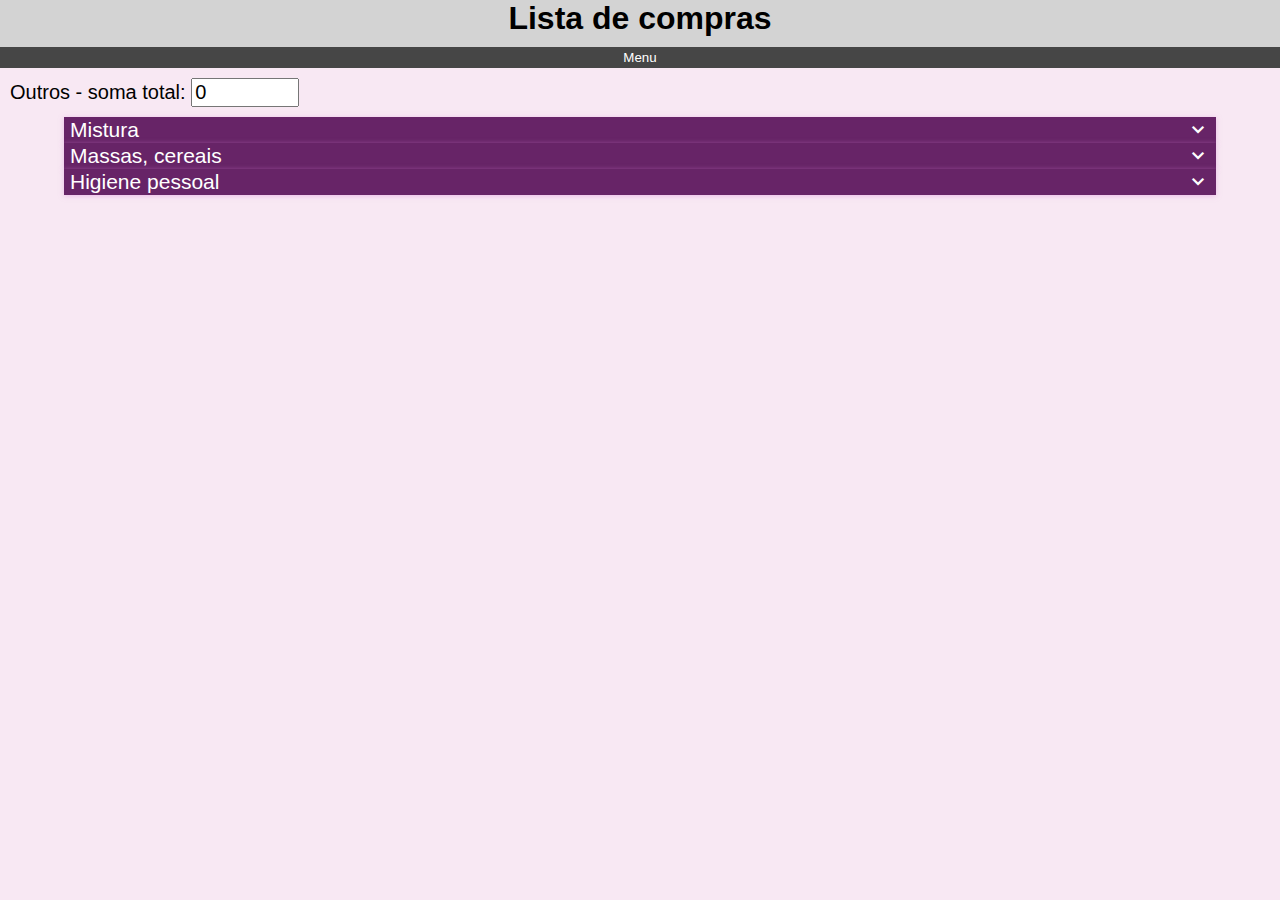
<file: Outros.html>
<!DOCTYPE html>
<html lang="Pt-br">

<head>
    <meta charset="UTF-8">
    <meta name="viewport" content="width=device-width, initial-scale=1.0">
    <title>Lista Compras</title>
    <link rel="stylesheet" href="estilo.css">
    <link rel="stylesheet"
        href="https://fonts.googleapis.com/css2?family=Material+Symbols+Outlined:opsz,wght,FILL,GRAD@20..48,100..700,0..1,-50..200&icon_names=keyboard_arrow_down" />
</head>

<body>
    <header>
        <h1>Lista de compras</h1>
        <nav>
            <button class="nav__button--menu" onclick="OnMenu()">Menu</button>
            <ul id="MenuMerc" style="list-style:none;">
                <li><a href="index.html">Colruyt</a></li>
                <li><a href="lidl.html">Lidl</a></li>
                <li><a href="Carrefour.html">Carrefour</a></li>
                <li><a href="Outros.html">Outros</a></li>
                <li><button onclick="resetCor()">Reset</button></li>
            </ul>
        </nav>

    </header>
    <main>
        <div class="main__soma"><span>Outros - soma total: </span><input id="soma" type="number"></div>
        <section>
            <div class="main__titulo">
                <button id="18" class="main__button--titulo" onclick="bottonOpen(this)">
                    <span class="main__titulo--span">Mistura</span>
                    <span class="material-symbols-outlined">keyboard_arrow_down</span>
                </button>
            </div>
            <div class="main__bloco" id="main__bloco--18" style="display: none;">
                <div id="main__bloco--18-1" class="main__item" ondblclick="statusItem(this)">
                    <input id="main__item--18-1" type="number" class="main__input--number-check" min="0"
                        oninput="salvarValor(this)">
                    <span class="main__item--span">File de frango</span>
                    <input id="main__itemCusto--18-1" type="number" class="main__item--text"
                        oninput="salvarValor(this)">
                    <input id="main__item--18-2" type="number" class="main__input--number-stock" min="0"
                        oninput="salvarValor(this)">
                    <input id="main__item--18-3" type="number" class="main__input--number-last" min="0"
                        oninput="salvarValor(this)">
                </div>
                <div id="main__bloco--18-2" class="main__item" ondblclick="statusItem(this)">
                    <input id="main__item--18-4" type="number" class="main__input--number-check" min="0"
                        oninput="salvarValor(this)">
                    <span class="main__item--span">Linguiça</span>
                    <input id="main__itemCusto--18-2" type="number" class="main__item--text"
                        oninput="salvarValor(this)">
                    <input id="main__item--18-5" type="number" class="main__input--number-stock" min="0"
                        oninput="salvarValor(this)">
                    <input id="main__item--18-6" type="number" class="main__input--number-last" min="0"
                        oninput="salvarValor(this)">
                </div>
                <div id="main__bloco--18-3" class="main__item" ondblclick="statusItem(this)">
                    <input id="main__item--18-7" type="number" class="main__input--number-check" min="0"
                        oninput="salvarValor(this)">
                    <span class="main__item--span">Maminha sul americana</span>
                    <input id="main__itemCusto--18-3" type="number" class="main__item--text"
                        oninput="salvarValor(this)">
                    <input id="main__item--18-8" type="number" class="main__input--number-stock" min="0"
                        oninput="salvarValor(this)">
                    <input id="main__item--18-9" type="number" class="main__input--number-last" min="0"
                        oninput="salvarValor(this)">
                </div>

                <div id="main__bloco--18-4" class="main__item" ondblclick="statusItem(this)">
                    <input id="main__item--18-10" type="number" class="main__input--number-check" min="0"
                        oninput="salvarValor(this)">
                    <span class="main__item--span">Picanha</span>
                    <input id="main__itemCusto--18-4" type="number" class="main__item--text"
                        oninput="salvarValor(this)">
                    <input id="main__item--18-11" type="number" class="main__input--number-stock" min="0"
                        oninput="salvarValor(this)">
                    <input id="main__item--18-12" type="number" class="main__input--number-last" min="0"
                        oninput="salvarValor(this)">
                </div>

                <div id="main__bloco--18-5" class="main__item" ondblclick="statusItem(this)">
                    <input id="main__item--18-13" type="number" class="main__input--number-check" min="0"
                        oninput="salvarValor(this)">
                    <span class="main__item--span">Carne</span>
                    <input id="main__itemCusto--18-5" type="number" class="main__item--text"
                        oninput="salvarValor(this)">
                    <input id="main__item--18-14" type="number" class="main__input--number-stock" min="0"
                        oninput="salvarValor(this)">
                    <input id="main__item--18-15" type="number" class="main__input--number-last" min="0"
                        oninput="salvarValor(this)">
                </div>



            </div>
            <div class="main__titulo">
                <button id="19" class="main__button--titulo" onclick="bottonOpen(this)">
                    <span class="main__titulo--span">Massas, cereais</span>
                    <span class="material-symbols-outlined">keyboard_arrow_down</span>
                </button>
            </div>
            <div class="main__bloco" id="main__bloco--19" style="display: none;">
                <div id="main__bloco--19-1" class="main__item" ondblclick="statusItem(this)">
                    <input id="main__item--19-1" type="number" class="main__input--number-check" min="0"
                        oninput="salvarValor(this)">
                    <span class="main__item--span">Farofa</span>
                    <input id="main__itemCusto--19-1" type="number" class="main__item--text"
                        oninput="salvarValor(this)">
                    <input id="main__item--19-2" type="number" class="main__input--number-stock" min="0"
                        oninput="salvarValor(this)">
                    <input id="main__item--19-3" type="number" class="main__input--number-last" min="0"
                        oninput="salvarValor(this)">
                </div>
                <div id="main__bloco--19-2" class="main__item" ondblclick="statusItem(this)">
                    <input id="main__item--19-4" type="number" class="main__input--number-check" min="0"
                        oninput="salvarValor(this)">
                    <span class="main__item--span">Pipoca</span>
                    <input id="main__itemCusto--19-2" type="number" class="main__item--text"
                        oninput="salvarValor(this)">
                    <input id="main__item--19-5" type="number" class="main__input--number-stock" min="0"
                        oninput="salvarValor(this)">
                    <input id="main__item--19-6" type="number" class="main__input--number-last" min="0"
                        oninput="salvarValor(this)">
                </div>
                <div id="main__bloco--19-3" class="main__item" ondblclick="statusItem(this)">
                    <input id="main__item--19-7" type="number" class="main__input--number-check" min="0"
                        oninput="salvarValor(this)">
                    <span class="main__item--span">Chá matte</span>
                    <input id="main__itemCusto--19-3" type="number" class="main__item--text"
                        oninput="salvarValor(this)">
                    <input id="main__item--19-8" type="number" class="main__input--number-stock" min="0"
                        oninput="salvarValor(this)">
                    <input id="main__item--19-9" type="number" class="main__input--number-last" min="0"
                        oninput="salvarValor(this)">
                </div>

                <div id="main__bloco--19-4" class="main__item" ondblclick="statusItem(this)">
                    <input id="main__item--19-10" type="number" class="main__input--number-check" min="0"
                        oninput="salvarValor(this)">
                    <span class="main__item--span">Ração 3 KG</span>
                    <input id="main__itemCusto--19-4" type="number" class="main__item--text"
                        oninput="salvarValor(this)">
                    <input id="main__item--19-11" type="number" class="main__input--number-stock" min="0"
                        oninput="salvarValor(this)">
                    <input id="main__item--19-12" type="number" class="main__input--number-last" min="0"
                        oninput="salvarValor(this)">
                </div>
            </div>

            <div class="main__titulo">
                <button id="20" class="main__button--titulo" onclick="bottonOpen(this)">
                    <span class="main__titulo--span">Higiene pessoal</span>
                    <span class="material-symbols-outlined">keyboard_arrow_down</span>
                </button>
            </div>
            <div class="main__bloco" id="main__bloco--20" style="display: none;">
                <div id="main__bloco--20-1" class="main__item" ondblclick="statusItem(this)">
                    <input id="main__item--20-1" type="number" class="main__input--number-check" min="0"
                        oninput="salvarValor(this)">
                    <span class="main__item--span">Tapete higiênico</span>
                    <input id="main__itemCusto--20-1" type="number" class="main__item--text"
                        oninput="salvarValor(this)">
                    <input id="main__item--20-2" type="number" class="main__input--number-stock" min="0"
                        oninput="salvarValor(this)">
                    <input id="main__item--20-3" type="number" class="main__input--number-last" min="0"
                        oninput="salvarValor(this)">
                </div>
            </div>

        </section>
    </main>
    <script src="script.js"></script>
</body>

</html>
</file>
<file: estilo.css>
@charset "utf-8";

html{
    background-color: rgba(248, 232, 243);
}

body,
html,
header {
    margin: 0px;
    font-family: Arial, Helvetica, sans-serif;
}

h1 {
    text-align: center;
   margin-top:0px ;
   margin-bottom: 10px;
}

header,p {
    padding-top: 0px;
    margin-top: 0px;
     background-color:rgb(211, 211, 211) ;
}

a {
    text-decoration: none;
    color: white;
    display: inline-block;
    width: 100%;
}

.nav__button--menu {
    display: inline-block;
    width: 100%;
    background-color: rgb(70, 70, 70);
    border: none;
    padding-top: 3px;
    padding-bottom: 3px;
    color: white;
}

#MenuMerc {
    display: none;
    padding-left: 0px;
    margin-top: 0px;
}

li {
    border: 1px solid rgb(128, 128, 128);
    text-align: center;
    background-color: rgb(98, 97, 97);
    padding-top: 5px;
    padding-bottom: 5px;
    font-size: 18px;
}
.main__soma{
    font-size: 20px;
    margin: 10px;
}

#soma{
    width: 100px;
    font-size: 20px;
}

.main__titulo {
    /* border: 1px solid black; */
    width: 90%;
    margin: auto;
}

.main__button--titulo {
    width: 100%;
    display: flex;
    background-color: rgb(103,36,103);
    margin-bottom: 0px;
    border: none;
    text-align: left;
    color: white;
    font-size: 21px;
    box-shadow: 0px 1px 5px rgba(224, 143, 224, 0.5);
}

.main__titulo--span {
    width: 50%;
}

.material-symbols-outlined {
    display: inline-block;
    width: 50%;
    text-align: right;
}

.main__bloco {
    display: flex;
    /* border: 1px solid black; */
    justify-content: center;
    align-items: center;
    width: 100%;
    height: auto;
    flex-wrap: wrap;
    gap: 30px;

}

.main__item {
    position: relative;
    height: 120px;
    min-width: 180px;
    border: 1px solid gray;
    border-radius: 3px;
    background-color: rgba(255, 0, 0, 0.7);
}

.main__item--span {
    position: absolute;
    top: 50%;
    left: 50%;
    transform: translate(-50%, -50%);
    font-size: 20px;
    text-align: center;
}

.main__item--text {
    position: absolute;
    top: 68%;
    left: 3%;
    width: 70px;
    height: 30px;
    text-align: center;
    font-size: 21px;
}

.main__input--number-last {
    position: absolute;
    height: 30px;
    width: 30px;
    font-size: 20px;
    padding-left: 5px;
    padding-right: 0px;
    display: inline-block;
    left: 77%;
    top: 68%;
    text-align: left;
    border: 0.5px solid gray;
    border-radius: 30px;
}

.main__input--number-stock {
    position: absolute;
    height: 30px;
    width: 45px;
    font-size: 20px;
    padding-left: 5px;
    padding-right: 0px;
    left: 65%;
    top: 3%;
    border: 0.5px solid gray;
    border-radius: 3px;
}

.main__input--number-check {
    height: 30px;
    width: 45px;
    font-size: 20px;
    padding-left: 5px;
    padding-right: 0px;
    margin-top: 2%;
    margin-left: 2%;
    border: 0.5px solid gray;
    border-radius: 3px;
}

/* Comandos Mouse */
.main__button--titulo:hover {
    background-color: rgb(162, 114, 174);
    margin-bottom: 10px;
    box-shadow: none;
    color: white;
}

li:hover {
    background-color: gray;
}


.main__input--number-check:hover {
    scale: 300%;
    width: 45px;
}

.main__input--number-stock:hover {
    scale: 300%;
    width: 45px;
}

.main__input--number-last:hover {
    scale: 300%;
    width: 45px;
    border-radius: 0px;
}

.main__item--text:hover {
    scale: 300%;
    width: 65px;
}

/* imagens */
/* #main__bloco--1-1{
    background-image: url(imagens/doritos-flamin-hot.webp);
    background-repeat: no-repeat;
    background-size: contain;
    background-position: center;
} */
</file>
